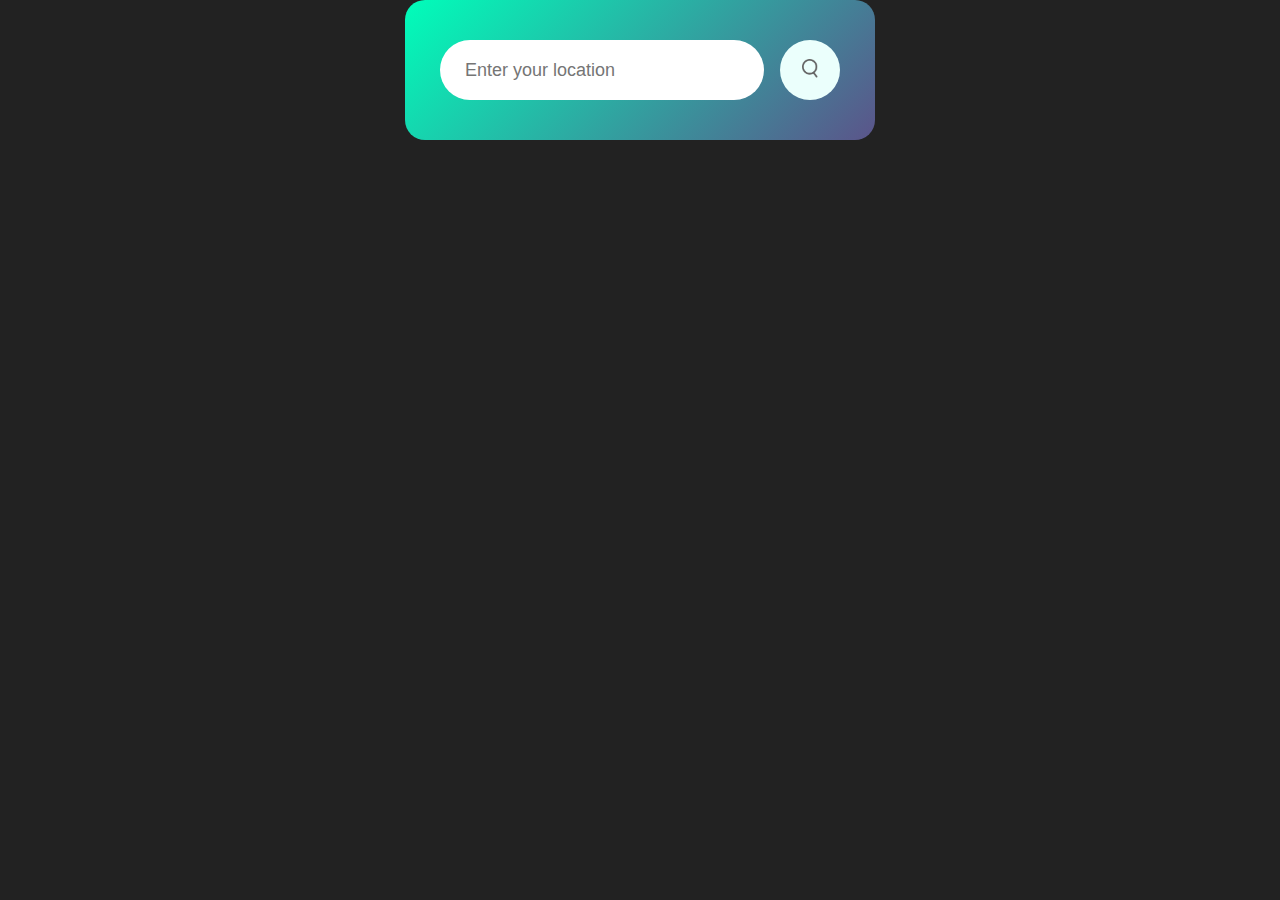
<file: index.html>
<!DOCTYPE html>
<html lang="en">
<head>
    <meta charset="UTF-8">
    <meta name="viewport" content="width=device-width, initial-scale=1.0">
    <title>Weather Website</title>
    <link rel="stylesheet" href="weather/style.css">
    <link href='https://unpkg.com/boxicons@2.1.4/css/boxicons.min.css' rel='stylesheet'>
</head>
<body>
    <div class="card">
        <div class="search">
            <input type="text" placeholder="Enter your location"spellcheck="false">
            <button><img src="weather/images/search.png"></button>
        </div>
        <div class="error">
            <p>Invalid city name</p>
        </div>
        <div class="weather">
            <img src="weather/images/rain.png"class="weather-icon">
            <h1 class="temp">22°C</h1>
            <h2 class="city">New york</h2>
            <div class="details">
                <div class="col">
                    <img src="weather/images/humidity.png">
                    <div>
                        <p class="humidity">
                            50%
                        </p>
                        <p>Humidity</p>
                    </div>
                </div>
                <div class="col">
                    <img src="weather/images/wind.png">
                    <div>
                        <p class="wind">
                            15 km/hr
                        </p>
                        <p>Wind Speed</p>
                    </div>
                </div>
            </div>
        </div>
    </div>

    

    <script>
        const apiKey = "63bea796ad0c320579c05bd53de7ac03";
        const apiUrl ="https://api.openweathermap.org/data/2.5/weather?units=matric&q=";

        const searchBox = document.querySelector(".search input");
        const searchBtn = document.querySelector(".search button");
        const weatherIcon = document.querySelector(".weather-icon");

        async function checkweather(city){
            const response = await fetch(apiUrl + city +'&appid=${apiKey}');

            if(response.status ==404){
                document.querySelector(".error").style.display = "block";
                document.querySelector(".weather").style.display = "none";
            }else{
                var data = await response.json();

           

            document.querySelector(".city").innerHTML =data.name;
            document.querySelector(".temp").innerHTML =Math.round(data.main.temp )+"°C";
            document.querySelector(".humidity").innerHTML =data.main.humidity +"%";
            document.querySelector(".wind").innerHTML =data.wind.speed +"km/hr";

            if(data.weather[0].main == "Clouds"){
                weatherIcon.src = "weather/images/clouds.png";
            }
            else if(data.weather[0].main == "Clear"){
                weatherIcon.src = "weather/images/clear.png";
            }
            else if(data.weather[0].main == "Rain"){
                weatherIcon.src = "weather/images/rain.png";
            }
            else if(data.weather[0].main == "Drizzle"){
                weatherIcon.src = "weather/images/drizzle.png";
            }
            else if(data.weather[0].main == "Mist"){
                weatherIcon.src = "weather/images/mist.png";
            }
            else if(data.weather[0].main == "Snow"){
                weatherIcon.src = "weather/images/snow.png";
            }


            document.querySelector(".weather").style.display ="block";
            document.querySelector(".error").style.display = "none";
            }

            
            
        }

        searchbtn.addEventListener("click",()=>{

checkweather(searchBox.value);
        })
    </script>


   
</body>
</html>
</file>
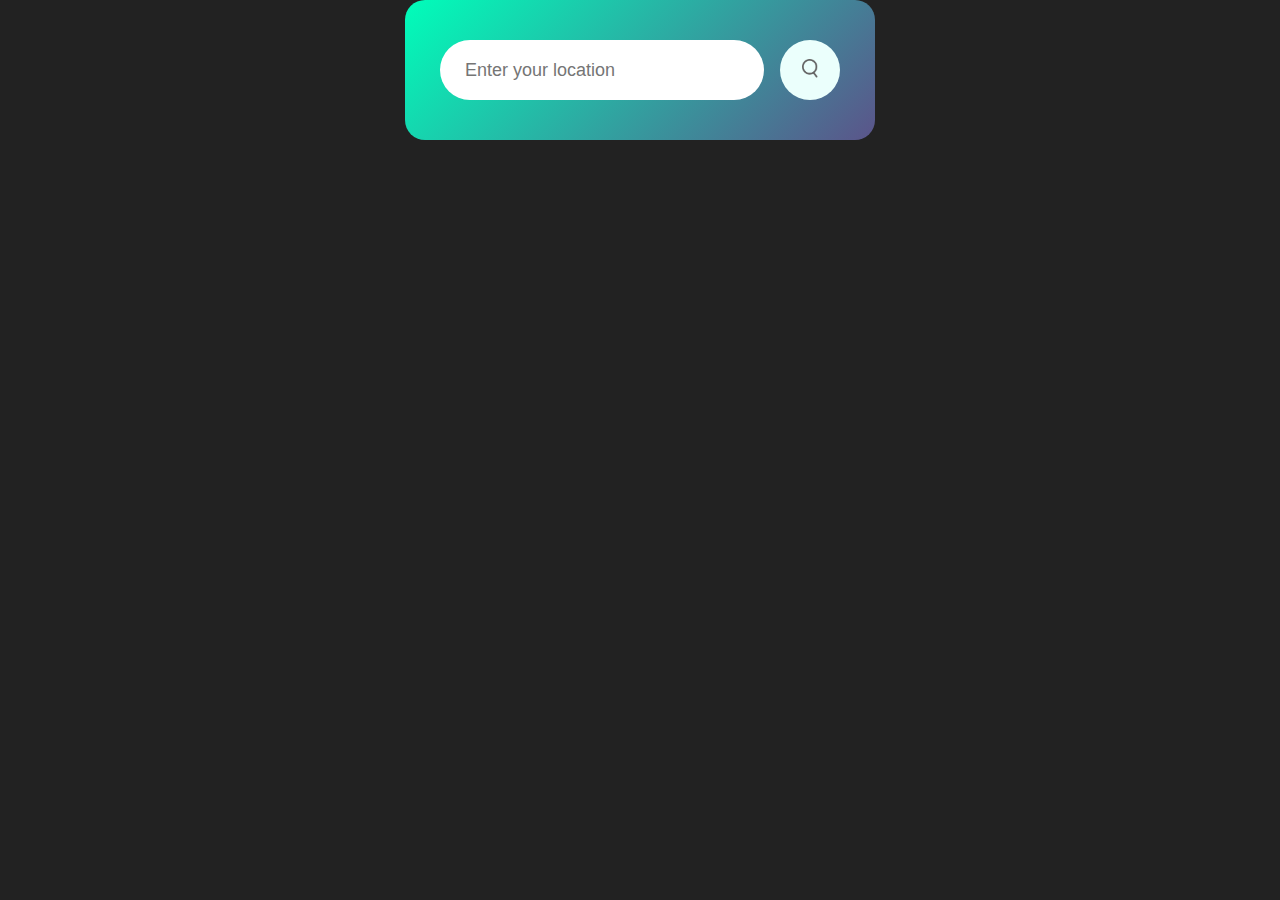
<file: weather/index.html>
<!DOCTYPE html>
<html lang="en">
<head>
    <meta charset="UTF-8">
    <meta name="viewport" content="width=device-width, initial-scale=1.0">
    <title>Weather Website</title>
    <link rel="stylesheet" href="style.css">
    <link href='https://unpkg.com/boxicons@2.1.4/css/boxicons.min.css' rel='stylesheet'>
</head>
<body>
    <div class="card">
        <div class="search">
            <input type="text" placeholder="Enter your location"spellcheck="false">
            <button><img src="images/search.png"></button>
        </div>
        <div class="error">
            <p>Invalid city name</p>
        </div>
        <div class="weather">
            <img src="images/rain.png"class="weather-icon">
            <h1 class="temp">22°C</h1>
            <h2 class="city">New york</h2>
            <div class="details">
                <div class="col">
                    <img src="images/humidity.png">
                    <div>
                        <p class="humidity">
                            50%
                        </p>
                        <p>Humidity</p>
                    </div>
                </div>
                <div class="col">
                    <img src="images/wind.png">
                    <div>
                        <p class="wind">
                            15 km/hr
                        </p>
                        <p>Wind Speed</p>
                    </div>
                </div>
            </div>
        </div>
    </div>

    

    <script>
        const apiKey = "63bea796ad0c320579c05bd53de7ac03";
        const apiUrl ="https://api.openweathermap.org/data/2.5/weather?units=matric&q=";

        const searchBox = document.querySelector(".search input");
        const searchBtn = document.querySelector(".search button");
        const weatherIcon = document.querySelector(".weather-icon");

        async function checkweather(city){
            const response = await fetch(apiUrl + city +'&appid=${apiKey}');

            if(response.status ==404){
                document.querySelector(".error").style.display = "block";
                document.querySelector(".weather").style.display = "none";
            }else{
                var data = await response.json();

           

            document.querySelector(".city").innerHTML =data.name;
            document.querySelector(".temp").innerHTML =Math.round(data.main.temp )+"°C";
            document.querySelector(".humidity").innerHTML =data.main.humidity +"%";
            document.querySelector(".wind").innerHTML =data.wind.speed +"km/hr";

            if(data.weather[0].main == "Clouds"){
                weatherIcon.src = "images/clouds.png";
            }
            else if(data.weather[0].main == "Clear"){
                weatherIcon.src = "images/clear.png";
            }
            else if(data.weather[0].main == "Rain"){
                weatherIcon.src = "images/rain.png";
            }
            else if(data.weather[0].main == "Drizzle"){
                weatherIcon.src = "images/drizzle.png";
            }
            else if(data.weather[0].main == "Mist"){
                weatherIcon.src = "images/mist.png";
            }
            else if(data.weather[0].main == "Snow"){
                weatherIcon.src = "images/snow.png";
            }


            document.querySelector(".weather").style.display ="block";
            document.querySelector(".error").style.display = "none";
            }

            
            
        }

        searchbtn.addEventListener("click",()=>{

checkweather(searchBox.value);
        })
    </script>


   
</body>
</html>
</file>
<file: weather/style.css>
*{
    margin:0;
    padding:0;
    font-family:'Poopins',sans-serif;
    box-sizing: border-box;
}
body{
    background: #222;
}
.card{
    width:90%;
   max-width: 470px; 
   background: linear-gradient(135deg,#00feba,#5b548a);
   color:#fff;
   margin: auto;
   border-radius: 20px;
   padding: 40px 35px;
   text-align: center;
}
.search{
    width:100%;
    display:flex;
    align-items: center;
    justify-content: space-between;
}
.search input{
    border: 0;
    outline: 0;
    background: #fff;
    padding: 10px 25px;
    height: 60px;
    border-radius: 30px;
    flex:1;
    margin-right: 16px;
    font-size: 18px;
}
.search button{
    border:0;
    outline:0;
    background:#ebfffc;
    border-radius:50px;
    width:60px;
    height:60px;
    cursor:pointer;
}
.search button img{
    width:16px;
}
.weather-icon{
    width:170px;
    margin-top: 30px;
}
.weather h1{
    font-size: 80px;
    font-weight: 500;
}
.weather h2{
    font-size: 45px;
    font-weight: 400;
    margin-top: -10px;
}
.details{
    display:flex;
    align-items: center;
    justify-content: space-between;
    padding:0 20px;
    margin-top: 50px;
}
.col{
    display: flex;
    align-items: center;
    text-align: left;
}
.col img{
    width:40px;
    margin-right: 10px;
}
.humidity .wind{
    font-size: 28px;
    margin-top: -6px;
}
.weather{
    display:none;
}
.error{
    text-align: left;
    margin-left: 10px;
    font-size: 14px;
    margin-top: 10px;
    display:none;
}
</file>
